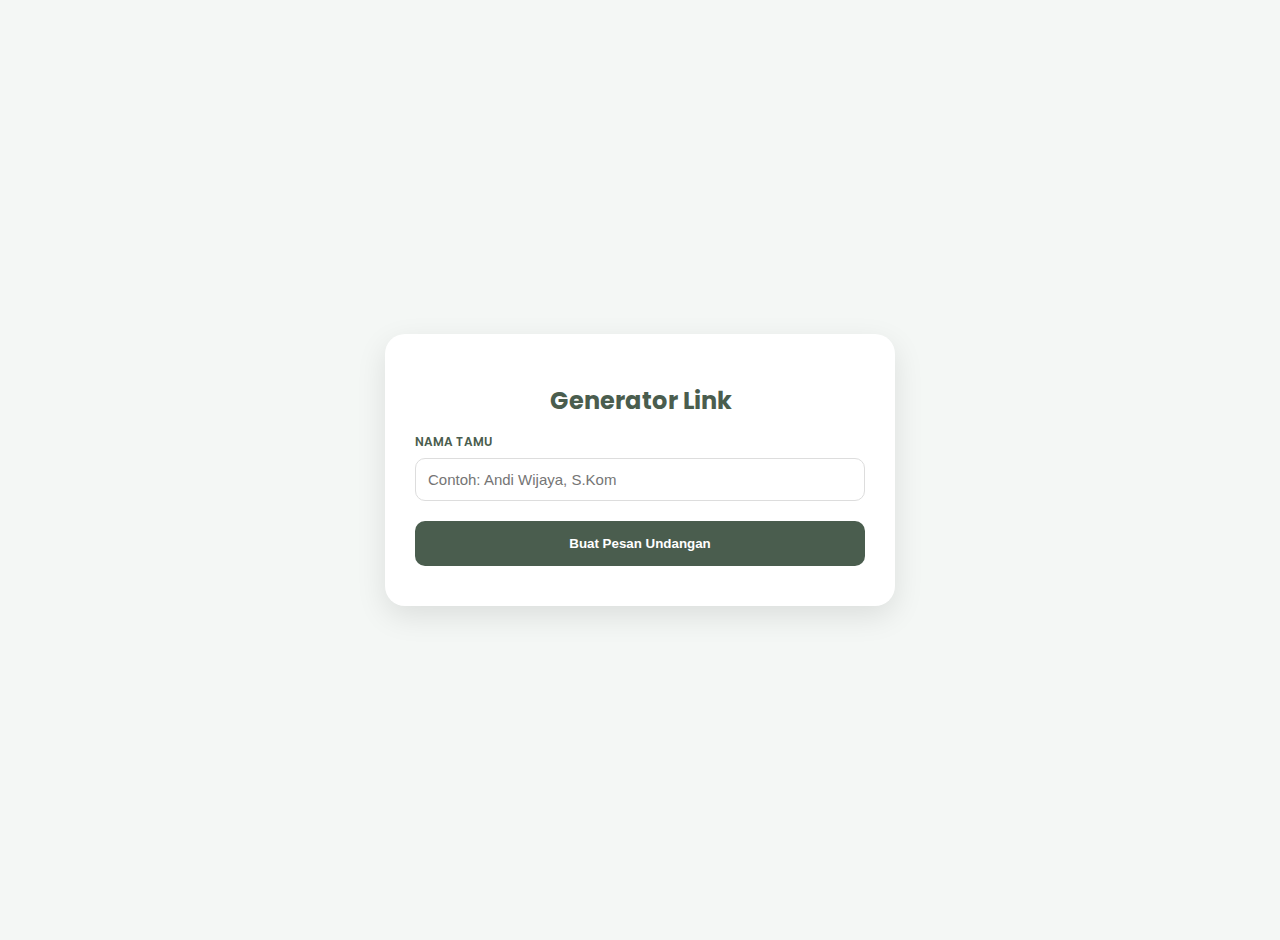
<file: undangan/nama_tamu.html>
<!DOCTYPE html>
<html lang="id">
<head>
    <meta charset="UTF-8">
    <meta name="viewport" content="width=device-width, initial-scale=1.0">
    <title>Generator Nama Tamu - Febi & Riska</title>
    <link href="https://fonts.googleapis.com/css2?family=Poppins:wght@300;400;600&display=swap" rel="stylesheet">
    <style>
        body {
            font-family: 'Poppins', sans-serif;
            background-color: #f4f7f5;
            display: flex;
            justify-content: center;
            align-items: center;
            min-height: 100vh;
            margin: 0;
            padding: 20px;
        }
        .admin-card {
            background: white;
            padding: 30px;
            border-radius: 20px;
            box-shadow: 0 10px 30px rgba(0,0,0,0.1);
            max-width: 450px;
            width: 100%;
            text-align: center;
        }
        h2 { color: #4a5d4e; margin-bottom: 10px; }
        p { color: #777; font-size: 14px; margin-bottom: 25px; }
        
        .input-group { text-align: left; margin-bottom: 20px; }
        label { font-size: 12px; font-weight: 600; color: #4a5d4e; text-transform: uppercase; }
        input {
            width: 100%;
            padding: 12px;
            margin-top: 5px;
            border: 1px solid #ddd;
            border-radius: 10px;
            box-sizing: border-box;
            font-size: 15px;
        }
        
        .btn-generate {
            width: 100%;
            padding: 15px;
            background: #4a5d4e;
            color: white;
            border: none;
            border-radius: 10px;
            font-weight: 600;
            cursor: pointer;
            transition: 0.3s;
            margin-bottom: 10px;
        }

        .result-area {
            display: none;
            margin-top: 25px;
            padding-top: 20px;
            border-top: 1px dashed #ddd;
            text-align: left;
        }

        textarea {
            width: 100%;
            height: 100px;
            padding: 12px;
            border-radius: 10px;
            border: 1px solid #eee;
            background: #f9f9f9;
            font-size: 12px;
            color: #555;
            resize: none;
            margin-bottom: 15px;
            font-family: inherit;
        }

        .button-group {
            display: grid;
            grid-template-columns: 1fr 1fr;
            gap: 10px;
        }

        .btn-action {
            padding: 12px;
            color: white;
            text-decoration: none;
            border-radius: 10px;
            font-weight: 600;
            font-size: 13px;
            text-align: center;
            border: none;
            cursor: pointer;
            display: flex;
            align-items: center;
            justify-content: center;
            gap: 5px;
        }

        .btn-wa { background: #25d366; }
        .btn-copy { background: #6c757d; }
        
        /* Feedback Berhasil Copy */
        .btn-copy.success { background: #4a5d4e; }
    </style>
</head>
<body>

<div class="admin-card">
    <h2>Generator Link</h2>
    <!-- <p>Buat undangan personal untuk tamu Febi & Riska</p> -->

    <div class="input-group">
        <label>Nama Tamu</label>
        <input type="text" id="guestNameInput" placeholder="Contoh: Andi Wijaya, S.Kom">
    </div>

    <button class="btn-generate" onclick="generateLink()">Buat Pesan Undangan</button>

    <div class="result-area" id="resultArea">
        <label>Draft Pesan:</label>
        <textarea id="outputMessage"></textarea>
        
        <div class="button-group">
            <button class="btn-action btn-copy" id="btnCopy" onclick="copyToClipboard()">
                <span>📋</span> Salin Teks
            </button>
            <a href="#" id="waLink" class="btn-action btn-wa" target="_blank">
                <span>💬</span> Kirim WA
            </a>
        </div>

        <button onclick="resetForm()" style="width: 100%; margin-top: 15px; background: none; border: 1px solid #ddd; color: #777; padding: 10px; border-radius: 10px; cursor: pointer; font-size: 12px; font-weight: 600;">
            🔄 Buat Nama Baru
        </button>
    </div>
</div>

<script>
    function generateLink() {
        const name = document.getElementById('guestNameInput').value;
        if (!name) { alert("Tolong isi nama tamunya dulu ya!"); return; }

        // Mendapatkan URL dasar (asumsi index.html ada di folder yang sama)
        const currentUrl = window.location.href;
        const baseUrl = currentUrl.substring(0, currentUrl.lastIndexOf('/')) + '/index.html';
        
        const finalLink = baseUrl + "?to=" + encodeURIComponent(name);
        
        // TEMPLATE PESAN
        const message = `Assalamu’alaikum Warahmatullahi Wabarakatuh.\n
Yth. Bpk/Ibu/Sdr/i:
*${name}*\n
Maha suci Allah SWT yang telah menjadikan segala sesuatu lebih indah dan sempurna.\n
Izinkan kami mengundang Bapak/Ibu/Saudara/i sekalian untuk dapat menghadiri acara *Ngunduh Mantu* pernikahan kami yang akan diselenggarakan pada:\n
*Hari :* Minggu, 18 Januari 2026
*Pukul :* 10:00 WIB - Selesai
*Lokasi :* Jl. Sapta Marga Ujung Lr. Samarinda 5 RT 005/RW 013, Tembilahan Hulu\n
Untuk info lebih detail, dapat dilihat pada link undangan berikut ini :\n${finalLink}\n
Kehadiran, doa dan restu anda semua adalah kado terindah bagi kami. Tiada yang dapat kami ungkapkan selain rasa terima kasih dari hati yang tulus dan dalam.\n
Kami yang berbahagia\nFebi & Riska
        `;

        document.getElementById('resultArea').style.display = "block";
        document.getElementById('outputMessage').value = message;
        document.getElementById('waLink').href = "https://wa.me/?text=" + encodeURIComponent(message);
        
        // Reset tombol copy jika ganti nama
        const btnCopy = document.getElementById('btnCopy');
        btnCopy.innerHTML = "<span>📋</span> Salin Teks";
        btnCopy.classList.remove('success');
    }

    function copyToClipboard() {
        const copyText = document.getElementById("outputMessage");
        const btnCopy = document.getElementById('btnCopy');
        
        // Pilih teksnya
        copyText.select();
        copyText.setSelectionRange(0, 99999); // Untuk mobile

        // Salin ke clipboard
        navigator.clipboard.writeText(copyText.value).then(() => {
            // Feedback sukses
            btnCopy.innerHTML = "<span>✅</span> Tersalin!";
            btnCopy.classList.add('success');
            
            setTimeout(() => {
                btnCopy.innerHTML = "<span>📋</span> Salin Teks";
                btnCopy.classList.remove('success');
            }, 2000);
        });
    }

    function resetForm() {
        // Kosongkan input nama
        document.getElementById('guestNameInput').value = "";
        
        // Sembunyikan kembali area hasil
        document.getElementById('resultArea').style.display = "none";
        
        // Kembalikan fokus kursor ke input nama biar bisa langsung ngetik
        document.getElementById('guestNameInput').focus();
        
        // Reset status tombol copy
        const btnCopy = document.getElementById('btnCopy');
        btnCopy.innerHTML = "<span>📋</span> Salin Teks";
        btnCopy.classList.remove('success');
    }

    // Tambahkan fitur: Tekan 'Enter' di keyboard langsung Generate
    document.getElementById('guestNameInput').addEventListener('keypress', function (e) {
        if (e.key === 'Enter') {
            generateLink();
        }
    });
</script>

</body>
</html>
</file>
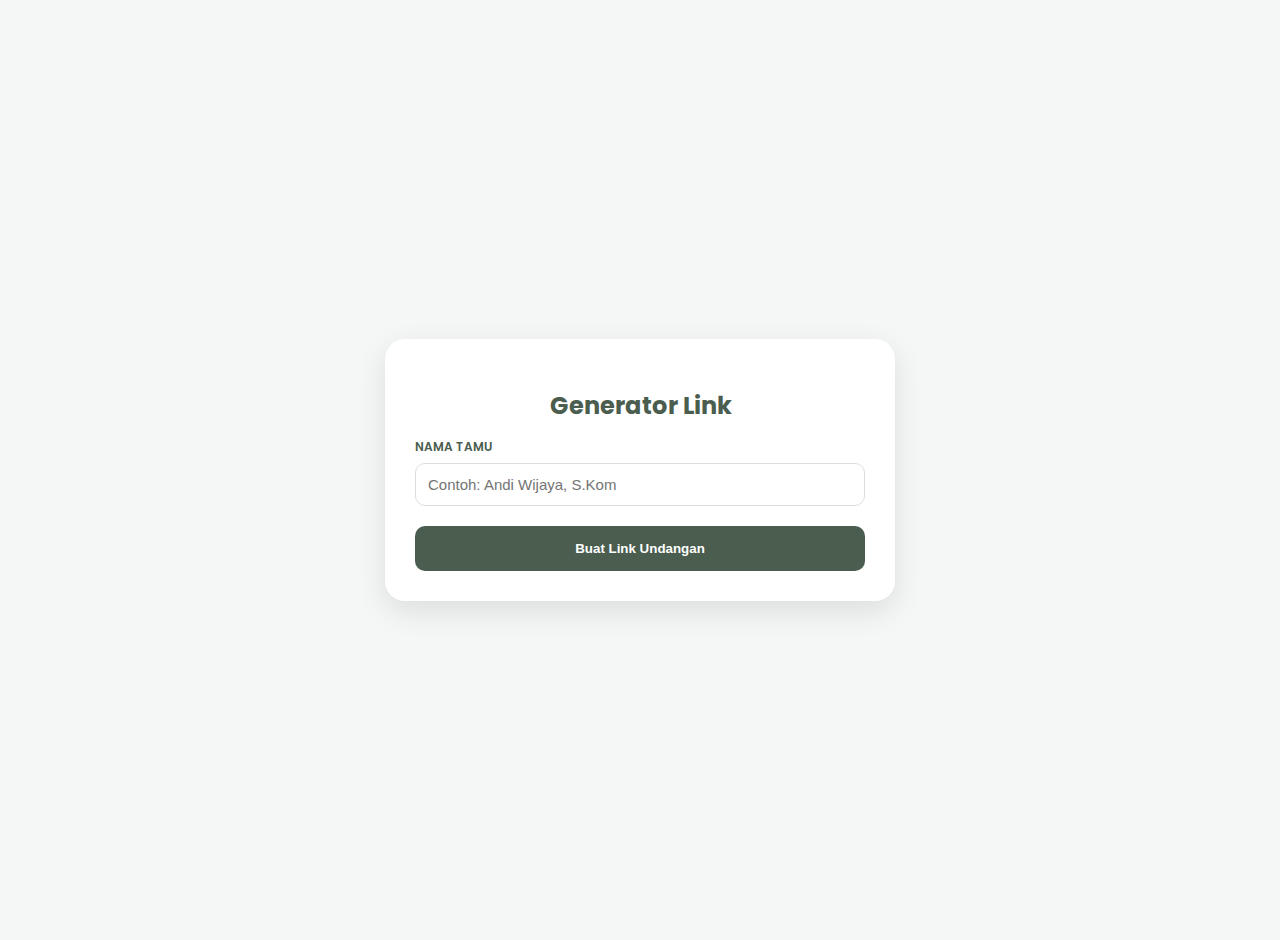
<file: undangan/nama_tamu_copy.html>
<!DOCTYPE html>
<html lang="id">
<head>
    <meta charset="UTF-8">
    <meta name="viewport" content="width=device-width, initial-scale=1.0">
    <title>Generator Nama Tamu - Febi & Riska</title>
    <link href="https://fonts.googleapis.com/css2?family=Poppins:wght@300;400;600&display=swap" rel="stylesheet">
    <style>
        body {
            font-family: 'Poppins', sans-serif;
            background-color: #f4f7f5;
            display: flex;
            justify-content: center;
            align-items: center;
            min-height: 100vh;
            margin: 0;
            padding: 20px;
        }
        .admin-card {
            background: white;
            padding: 30px;
            border-radius: 20px;
            box-shadow: 0 10px 30px rgba(0,0,0,0.1);
            max-width: 450px;
            width: 100%;
            text-align: center;
        }
        h2 { color: #4a5d4e; margin-bottom: 10px; }
        p { color: #777; font-size: 14px; margin-bottom: 25px; }
        
        .input-group {
            text-align: left;
            margin-bottom: 20px;
        }
        label { font-size: 12px; font-weight: 600; color: #4a5d4e; text-transform: uppercase; }
        input {
            width: 100%;
            padding: 12px;
            margin-top: 5px;
            border: 1px solid #ddd;
            border-radius: 10px;
            box-sizing: border-box;
            font-size: 15px;
        }
        
        .btn-generate {
            width: 100%;
            padding: 15px;
            background: #4a5d4e;
            color: white;
            border: none;
            border-radius: 10px;
            font-weight: 600;
            cursor: pointer;
            transition: 0.3s;
        }
        .btn-generate:hover { background: #3d4d41; }

        .result-area {
            display: none;
            margin-top: 25px;
            padding-top: 20px;
            border-top: 1px dashed #ddd;
        }
        textarea {
            width: 100%;
            height: 80px;
            padding: 10px;
            border-radius: 10px;
            border: 1px solid #eee;
            background: #f9f9f9;
            font-size: 12px;
            color: #555;
            resize: none;
            margin-bottom: 15px;
        }
        .btn-wa {
            display: inline-block;
            width: 100%;
            padding: 13px;
            background: #25d366;
            color: white;
            text-decoration: none;
            border-radius: 10px;
            font-weight: 600;
            font-size: 14px;
        }
    </style>
</head>
<body>

<div class="admin-card">
    <h2>Generator Link</h2>

    <div class="input-group">
        <label>Nama Tamu</label>
        <input type="text" id="guestNameInput" placeholder="Contoh: Andi Wijaya, S.Kom">
    </div>

    <button class="btn-generate" onclick="generateLink()">Buat Link Undangan</button>

    <div class="result-area" id="resultArea">
        <label>Preview Pesan WA:</label>
        <textarea id="outputMessage" readonly></textarea>
        <a href="#" id="waLink" class="btn-wa" target="_blank">Kirim Ke WhatsApp</a>
    </div>
</div>

<script>
    function generateLink() {
        const name = document.getElementById('guestNameInput').value;
        if (!name) { alert("Tolong isi nama tamunya dulu ya!"); return; }

        // MENDAPATKAN URL UTAMA
        // Jika file ini di folder yang sama dengan index.html, kita ambil path aslinya
        const currentUrl = window.location.href;
        const baseUrl = currentUrl.substring(0, currentUrl.lastIndexOf('/')) + '/index.html';
        
        const finalLink = baseUrl + "?to=" + encodeURIComponent(name);
        
        // TEMPLATE PESAN (Bisa kamu edit sesuka hati)
        const message = `Assalamu’alaikum Warahmatullahi Wabarakatuh.\n
Yth. Bpk/Ibu/Sdr/i:
*${name}*\n
Maha suci Allah SWT yang telah menjadikan segala sesuatu lebih indah dan sempurna.\n
Izinkan kami mengundang Bapak/Ibu/Saudara/i sekalian untuk dapat menghadiri acara *Ngunduh Mantu* pernikahan kami yang akan diselenggarakan pada:\n
*Hari :* Minggu, 18 Januari 2026
*Pukul :* 10:00 WIB - Selesai
*Lokasi :* Jl. Sapta Marga Ujung Lr. Samarinda 5 RT 005/RW 013, Tembilahan Hulu\n
Untuk info lebih detail, dapat dilihat pada link undangan berikut ini :\n${finalLink}\n
Kehadiran, doa dan restu anda semua adalah kado terindah bagi kami. Tiada yang dapat kami ungkapkan selain rasa terima kasih dari hati yang tulus dan dalam.\n
Kami yang berbahagia\nFebi & Riska
        `;

        document.getElementById('resultArea').style.display = "block";
        document.getElementById('outputMessage').value = message;
        document.getElementById('waLink').href = "https://wa.me/?text=" + encodeURIComponent(message);
    }
</script>

</body>
</html>
</file>
